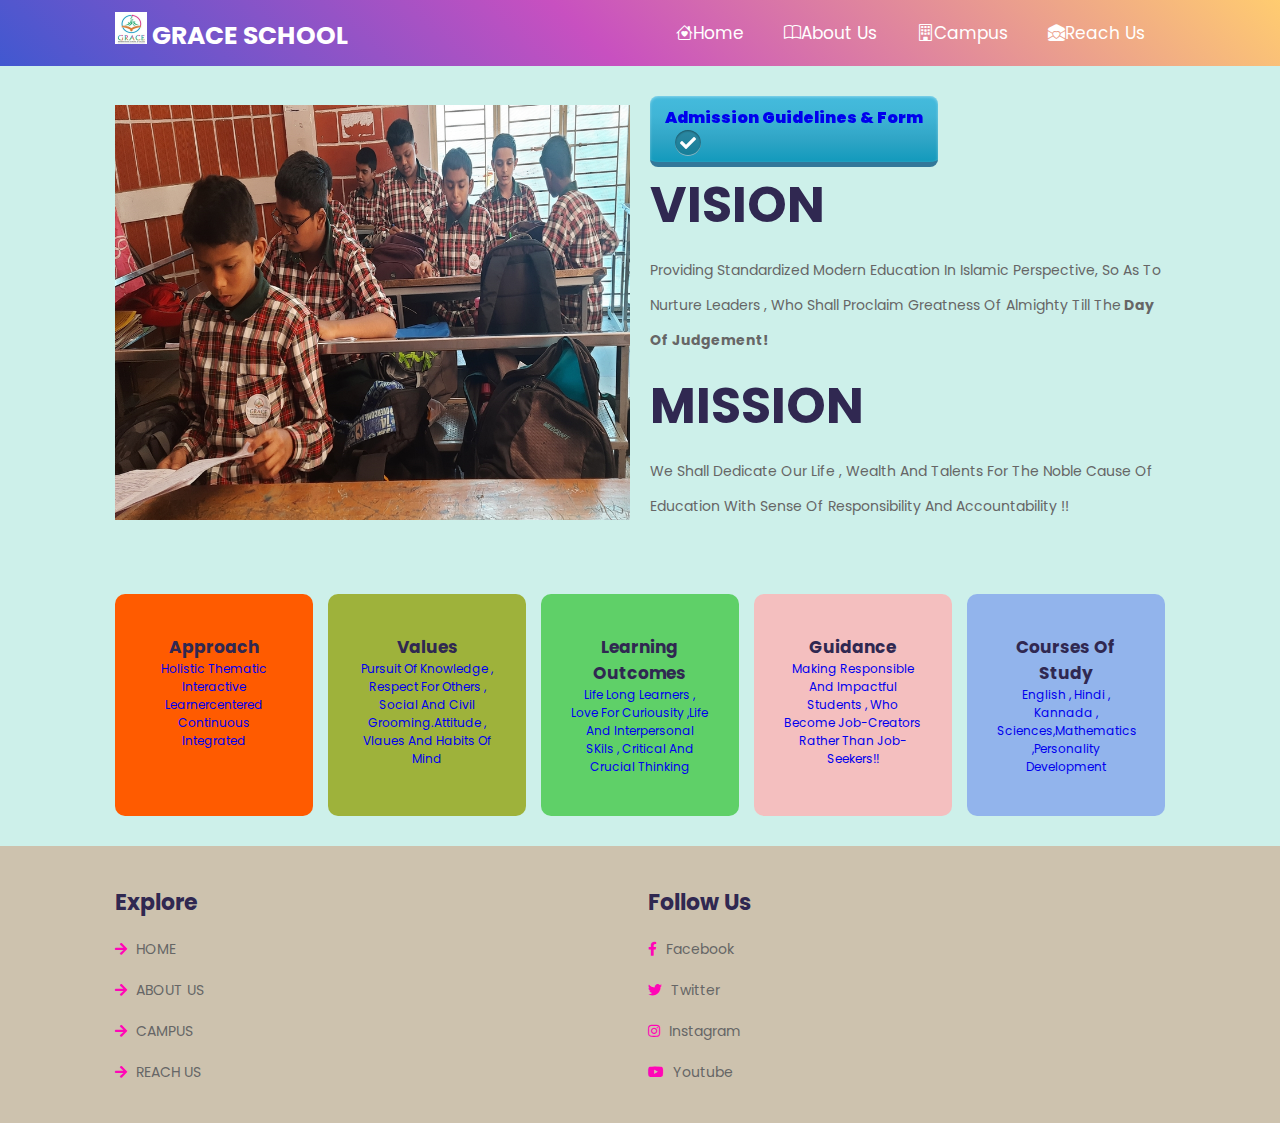
<file: index.html>
<!DOCTYPE html>
<html lang="en">

<head>
    <meta charset="UTF-8">
    <meta http-equiv="X-UA-Compatible" content="IE=edge">
    <meta name="viewport" content="width=device-width, initial-scale=1.0">
    <title>Grace International School</title>
    <link rel="apple-touch-icon" sizes="180x180" href="favicon/apple-touch-icon.png">
<link rel="icon" type="image/png" sizes="32x32" href="favicon/favicon-32x32.png">
<link rel="icon" type="image/png" sizes="16x16" href="favicon/favicon-16x16.png">
<link rel="manifest" href="favicon/site.webmanifest">

    <!-- font awesome cdn link  -->
    <link rel="stylesheet" href="https://cdnjs.cloudflare.com/ajax/libs/font-awesome/5.15.4/css/all.min.css">
    <!-- CSS only -->
    <link rel="stylesheet" href="https://cdn.jsdelivr.net/npm/bootstrap-icons@1.8.3/font/bootstrap-icons.css">
    <link href = "https://fonts.googleapis.com/icon?family=Material+Icons" rel = "stylesheet">

    <!-- custom css file link  -->
    <link rel="stylesheet" href="css/style.css">

</head>

<body style="background-color:#CDF0EA">

    <!-- header section starts  -->

    <header class="header">

        <a href="index.html" class="logo"> <img src="favicon/favicon-32x32.png" alt="logo"></img></i> GRACE SCHOOL</a>

        <div id="menu-btn" class="fas fa-bars"></div>

        <nav class="navbar">
            <ul>
                <li><a href="index.html"><i class="bi bi-house-heart"></i>Home</a></li>
                <li><a href="about us.html"><i class="bi bi-book"></i>About Us</a></li>
                <li><a href="campus.html"><i class="bi bi-building"></i>Campus</a></li>

                <li><a href="Reachus.html"><i class="bi bi-envelope-open-heart-fill"></i>Reach Us</a></li>
            </ul>
        </nav>

    </header>

    <!-- header section ends -->

    <!-- body section starts  -->

    <section class="body1">

        <div class="image">
          <img src="campusimages/front.jpg" alt="">
        </div>

        <div class="content">
          <div class="button">
<a href="admission.html">Admission Guidelines & form</a>
<div></div>
<i class="fa fa-check"></i>
</div>
            <h3>VISION </h3>

            <p>Providing standardized modern education in Islamic perspective, so as to nurture leaders , who shall proclaim greatness of Almighty till the<b> Day of Judgement!</b></p>
            <h3>MISSION</h3>
            <p>We shall dedicate our life , wealth and talents for the noble cause of education with sense of responsibility and accountability !!</p>

        </div>

    </section>

    <!-- body1 section ends -->

    <!-- flashcards section starts  -->

    <section class="flashcards">

        <a href="#" class="box" style="background-color:#FF5B00;">

            <h3>Approach</h3>
            <p>Holistic Thematic Interactive Learnercentered Continuous Integrated</p>
        </a>

        <a href="#" class="box" style="background-color:#9EB23B;">
            <h3>Values</h3>
            <p>Pursuit of knowledge , respect for others , Social and civil grooming.Attitude , vlaues and habits of mind</p>
        </a>

        <a href="#" class="box" style="background-color:#5FD068;">
            <h3>Learning Outcomes</h3>
            <p>Life long learners , Love for curiousity ,Life and interpersonal SKils , Critical and crucial Thinking</p>
        </a>

        <a href="#" class="box" style="background-color:#F4BFBF;">

            <h3>Guidance</h3>
            <p>Making responsible and impactful students , who become Job-creators rather than Job-seekers!!</p>
        </a>

        <a href="#" class="box" style="background-color:#92B4EC;">

          <h3>Courses Of Study</h3>
          <p>English , Hindi , Kannada , Sciences,Mathematics ,Personality Development</p>
        </a>

    </section>

    <!-- flashcards section ends -->












    <!-- footer section starts  -->

    <section class="footer" style="background-color:#CDC2AE">

        <div class="box-container">

            <div class="box">
                <h3>explore</h3>
                <a href="index.html"> <i class="fas fa-arrow-right"></i> HOME </a>
                <a href="about us.html"> <i class="fas fa-arrow-right"></i> ABOUT US </a>
                <a href="campus.html"> <i class="fas fa-arrow-right"></i> CAMPUS </a>

                <a href="Reachus.html"> <i class="fas fa-arrow-right"></i> REACH US </a>
            </div>

            <div class="box">
                <h3>Follow Us</h3>
                <a href="https://www.facebook.com/ahad.farooqi.14"> <i class="fab fa-facebook-f"></i> facebook </a>
                <a href="https://twitter.com/ahad_farooqi2?t=c6zOSLF7VP3U7wXBkktMLA&s=08"> <i class="fab fa-twitter"></i> twitter </a>

                <a href="https://instagram.com/ahad.farooqi.14?igshid=YmMyMTA2M2Y="> <i class="fab fa-instagram"></i> instagram </a>
                <a href="https://youtube.com/channel/UCik5e6VwYZuUoNjTE0Y2n-w"> <i class="fab fa-youtube"></i> youtube </a>

            </div>



    </section>

    <!-- footer section ends -->

    <!-- custom js file link  -->
    <script src="js/script.js"></script>

</body>

</html>
</file>
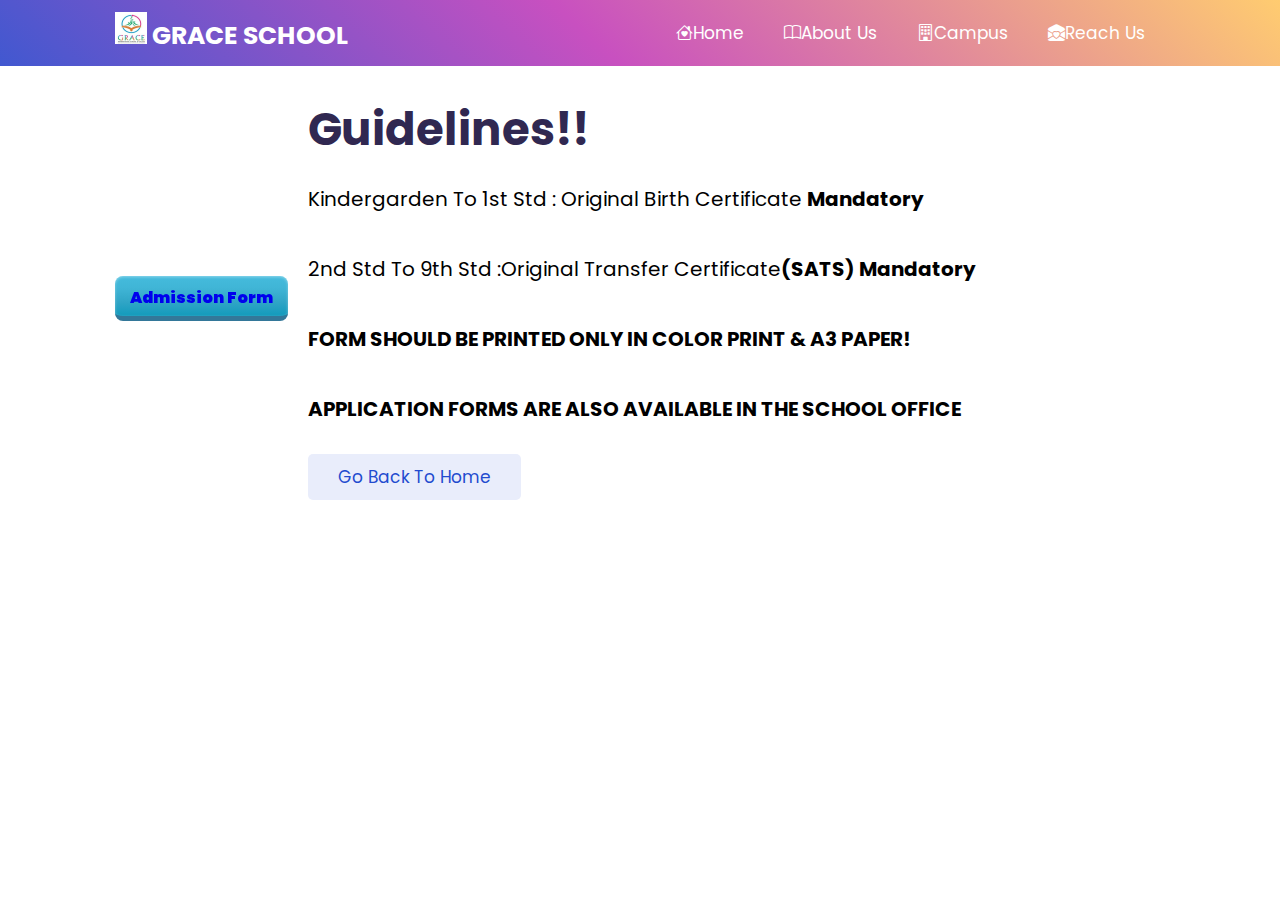
<file: admission.html>
<!DOCTYPE html>
<html lang="en">

<head>
    <meta charset="UTF-8">
    <meta http-equiv="X-UA-Compatible" content="IE=edge">
    <meta name="viewport" content="width=device-width, initial-scale=1.0">
    <title>Grace International School</title>
    <link rel="apple-touch-icon" sizes="180x180" href="favicon/apple-touch-icon.png">
<link rel="icon" type="image/png" sizes="32x32" href="favicon/favicon-32x32.png">
<link rel="icon" type="image/png" sizes="16x16" href="favicon/favicon-16x16.png">
<link rel="manifest" href="favicon/site.webmanifest">

    <!-- font awesome cdn link  -->
    <link rel="stylesheet" href="https://cdnjs.cloudflare.com/ajax/libs/font-awesome/5.15.4/css/all.min.css">
    <!-- CSS only -->
    <link rel="stylesheet" href="https://cdn.jsdelivr.net/npm/bootstrap-icons@1.8.3/font/bootstrap-icons.css">
    <link href = "https://fonts.googleapis.com/icon?family=Material+Icons" rel = "stylesheet">

    <!-- custom css file link  -->
    <link rel="stylesheet" href="css/style.css">

</head>

<body style="background-color:white;">

    <!-- header section starts  -->

    <header class="header">

        <a href="index.html" class="logo"> <img src="favicon/favicon-32x32.png" alt="logo"></img></i> GRACE SCHOOL</a>

        <div id="menu-btn" class="fas fa-bars"></div>

        <nav class="navbar">
            <ul>
                <li><a href="index.html"><i class="bi bi-house-heart"></i>Home</a></li>
                <li><a href="about us.html"><i class="bi bi-book"></i>About Us</a></li>
                <li><a href="campus.html"><i class="bi bi-building"></i>Campus</a></li>

                <li><a href="Reachus.html"><i class="bi bi-envelope-open-heart-fill"></i>Reach Us</a></li>
            </ul>
        </nav>

    </header>


    <section class="about">

      <div class="button">
<a href="GraceIntlSchoolform.pdf" target="_blank" rel="noopener noreferrer" >Admission Form</a></div>

        <div class="content">
            <h3>Guidelines!!</h3>
            <p>Kindergarden to 1st std : Original Birth Certificate <b>Mandatory</b></p>
            <p>2nd std to 9th std :Original Transfer Certificate<b>(SATS) Mandatory</b></p>
            <p><b>FORM SHOULD  BE  PRINTED  ONLY  IN COLOR PRINT & A3 PAPER!</b></p>
            <p><b>APPLICATION FORMS ARE ALSO AVAILABLE IN THE SCHOOL OFFICE</b></p>
            <a href="index.html" class="btn">Go back to Home</a>
        </div>

    </section>
</file>
<file: css/style.css>
@import url("https://fonts.googleapis.com/css2?family=Poppins:wght@100;300;400;500;600&display=swap");
* {
    font-family: 'Poppins', sans-serif;
    margin: 0;
    padding: 0;
    -webkit-box-sizing: border-box;
    box-sizing: border-box;
    text-transform: capitalize;
    text-decoration: none;
    outline: none;
    border: none;
    -webkit-transition: all .2s linear;
    transition: all .2s linear;
}

html {
    font-size: 62.5%;
    overflow-x: hidden;
}

section {
    padding: 3rem 9%;
}

#icon {
    width: 30px;
    cursor: pointer;
}

.btn {
    display: inline-block;
    margin-top: 1rem;
    padding: 1rem 3rem;
    background: #e9edfb;
    color: #224bcf;
    cursor: pointer;
    border-radius: .5rem;
    font-size: 1.7rem;
}

.btn:hover {
    color: #fff;
    background: green;
}

.heading {
    background: url(../images/heading-bg.png) no-repeat;
    background-size: cover;
    background-position: center;
}

.heading h3 {
    font-size: 3.5rem;
    color: #302851;
}

.heading p {
    font-size: 1.6rem;
    color: #666;
    padding-top: .5rem;
}

.heading p a {
    padding-right: .5rem;
    color: crimson;
}

.heading p a:hover {
    color: #224bcf
}

.header {
    position: -webkit-sticky;
    position: sticky;
    top: 0;
    left: 0;
    right: 0;
    z-index: 1000;
    display: -webkit-box;
    display: -ms-flexbox;
    display: flex;
    -webkit-box-align: center;
    -ms-flex-align: center;
    align-items: center;
    -webkit-box-pack: justify;
    -ms-flex-pack: justify;
    justify-content: space-between;
    padding: 0 9%;
    background-color: #4158D0;
background-image: linear-gradient(43deg, #4158D0 0%, #C850C0 46%, #FFCC70 100%);


}

.header .logo {
    font-size: 2.5rem;
    font-weight: bolder;
    color: #fff;
}

.header .logo i {
    color: crimson;
}

.header .navbar ul {
    list-style: none;
}

.header .navbar ul li {
    position: relative;
    float: left;
}

.header .navbar ul li:hover ul {
    display: block;
}

.header .navbar ul li a {
    padding: 2rem;
    display: block;
    font-size: 1.7rem;
    color: #fff;
}

.header .navbar ul li a:hover {
    background: crimson;
}

.header .navbar ul li ul {
    position: absolute;
    left: 0;
    width: 20rem;
    background: #224bcf;
    display: none;
}

.header .navbar ul li ul li {
    width: 100%;
}

#menu-btn {
    cursor: pointer;
    color: #fff;
    font-size: 2.5rem;
    display: none;
}

.body1{
    display: -webkit-box;
    display: -ms-flexbox;
    display: flex;
    -webkit-box-align: center;
    -ms-flex-align: center;
    align-items: center;
    -ms-flex-wrap: wrap;
    flex-wrap: wrap;
    gap: 2rem;
}
.text {
  padding: 20%;
  font-size: 200%;
  background-color: #ECE5C7;
}
.wrap {

  color: #590696;
}

.body1 .image {
    -webkit-box-flex: 1;
    -ms-flex: 1 1 42rem;
    flex: 1 1 42rem;
}

.body1 .image img {
    width: 100%;
}

.body1 .content {
    -webkit-box-flex: 1;
    -ms-flex: 1 1 42rem;
    flex: 1 1 42rem;
}

.body1 .content h3 {
    color: #302851;
    font-size: 5rem;
}

.body1 .content p {
    font-size: 1.4rem;
    color: #666;
    padding: 1rem 0;
    line-height: 2.5;
}

.flashcards {
    display: -ms-grid;
    display: grid;
    -ms-grid-columns: (minmax(16rem, 1fr))[auto-fit];
    grid-template-columns: repeat(auto-fit, minmax(16rem, 1fr));
    gap: 1.5rem;
}
.flashcards .box:hover{
  -ms-transform: scale(1.2); /* IE 9 */
 -webkit-transform: scale(1.2); /* Safari 3-8 */
 transform: scale(1.2);
}

.flashcards .box {
    border-radius: 1rem;
    background: green;
    padding: 4rem 3rem;
    text-align: center;
}

.flashcards .box img {
    height: 7rem;
    margin-bottom: 2rem;
}

.flashcards .box h3 {
    font-size: 1.7rem;
    color: #302851;
}
.flashcards .box p{
  font-size: 1.2rem;
}

.about {
    display: -webkit-box;
    display: -ms-flexbox;
    display: flex;
    -webkit-box-align: center;
    -ms-flex-align: center;
    align-items: center;
    -ms-flex-wrap: wrap;
    flex-wrap: wrap;
    gap: 2rem;
}

.about .image {
    -webkit-box-flex: 1;
    -ms-flex: 1 1 42rem;
    flex: 1 1 42rem;
}

.about .image img {
    width: 100%;
}

.about .content {
    -webkit-box-flex: 1;
    -ms-flex: 1 1 42rem;
    flex: 1 1 42rem;
}

.about .content h3 {
    color: #302851;
    font-size: 4.5rem;
}

.about .content p {
    font-size: 2rem;
    padding: 1rem 0;
    color: black;
    line-height: 2.5;
}

.foundation {
    display: -ms-grid;
    display: grid;
    -ms-grid-columns: (minmax(31rem, 1fr))[auto-fit];
    grid-template-columns: repeat(auto-fit, minmax(31rem, 1fr));
    gap: 1.5rem;
}

.foundation .box {
    background: red;
    border-radius: 1rem;
    text-align: center;
    padding: 3rem 2rem;
}

.foundation  img {
    display: block;
    margin-bottom: 1rem;
    height: 100%;
    width:100%;
}

.foundation .box h3 {
    font-size: 2rem;
    color: #302851;
    padding: .5rem 0;
}

.foundation  p {
    font-size: 1.4rem;
    color: #666;
    line-height: 2.5;
    padding: 1rem 0;
    padding-top: 5rem;
    text-align: center;

}


.Gallery {
    display: -ms-grid;
    display: grid;
    -ms-grid-columns: (minmax(31rem, 1fr))[auto-fit];
    grid-template-columns: repeat(auto-fit, minmax(31rem, 1fr));
    gap: 1.5rem;
}

.Gallery .box {
    text-align: center;
    overflow: hidden;
}

.Gallery .box:hover .video video {
    -webkit-transform: scale(1.1);
    transform: scale(1.1);
}

.Gallery .box .video {
    height: 25rem;
    width: 100%;
    overflow: hidden;
    border-radius: .5rem;
    position: relative;
}

.Gallery .box .video video {
    height: 100%;
    width: 100%;
    -o-object-fit: cover;
    object-fit: cover;
    cursor: pointer;
}

.Gallery .box .video i {
    position: absolute;
    top: 50%;
    left: 50%;
    -webkit-transform: translate(-50%, -50%);
    transform: translate(-50%, -50%);
    font-size: 2rem;
    height: 5rem;
    width: 5rem;
    line-height: 5rem;
    border-radius: 50%;
    background: #fff;
    color: #302851;
    pointer-events: none;
    z-index: 10;
}

.Gallery .box .content {
    padding-top: 1rem;
}

.Gallery .box .content h3 {
    font-size: 1.7rem;
    color: #302851;
    padding: .5rem 0;
}

.Gallery .box .content p {
    font-size: 1.5rem;
    color: #666;
}

.main-video {
    position: fixed;
    top: 0;
    left: 0;
    z-index: 10000;
    background: rgba(0, 0, 0, 0.7);
    display: -webkit-box;
    display: -ms-flexbox;
    display: flex;
    -webkit-box-align: center;
    -ms-flex-align: center;
    align-items: center;
    -webkit-box-pack: center;
    -ms-flex-pack: center;
    justify-content: center;
    height: 100%;
    width: 100%;
    display: none;
}

.main-video.active {
    display: -webkit-box;
    display: -ms-flexbox;
    display: flex;
}

.main-video #close-vid {
    position: absolute;
    top: 1.5rem;
    right: 2.5rem;
    font-size: 6rem;
    color: #fff;
    cursor: pointer;
}

.main-video video {
    width: 80%;
    border: 0.5rem solid #fff;
    border-radius: .5rem;
}

.teachers {
    display: -ms-grid;
    display: grid;
    -ms-grid-columns: (minmax(27rem, 1fr))[auto-fit];
    grid-template-columns: repeat(auto-fit, minmax(27rem, 1fr));
    gap: 1.5rem;
}

.teachers .box {
    text-align: center;
    overflow: hidden;
}

.teachers .box:hover .image .share {
    -webkit-transform: translateY(0);
    transform: translateY(0);
}

.teachers .box:hover .image .share a {
    -webkit-transform: translateY(-1rem);
    transform: translateY(-1rem);
    opacity: 1;
    -webkit-transition: -webkit-transform .2s .2s;
    transition: -webkit-transform .2s .2s;
    transition: transform .2s .2s;
    transition: transform .2s .2s, -webkit-transform .2s .2s;
}

.teachers .box .image {
    overflow: hidden;
    height: 32rem;
    width: 100%;
    position: relative;
    border-radius: 1rem;
}

.teachers .box .image .share {
    position: absolute;
    top: 0;
    left: 0;
    height: 100%;
    width: 100%;
    background: rgba(0, 0, 0, 0.7);
    display: -webkit-box;
    display: -ms-flexbox;
    display: flex;
    -webkit-box-align: end;
    -ms-flex-align: end;
    align-items: flex-end;
    -webkit-box-pack: center;
    -ms-flex-pack: center;
    justify-content: center;
    z-index: 10;
    overflow: hidden;
    -webkit-transform: translateY(-100%);
    transform: translateY(-100%);
}

.teachers .box .image .share a {
    font-size: 2.5rem;
    margin: 2rem 1.5rem;
    color: #fff;
    -webkit-transform: translateY(5rem);
    transform: translateY(5rem);
    opacity: 0;
}

.teachers .box .image .share a:hover {
    color: crimson;
}

.teachers .box .image img {
    height: 100%;
    width: 100%;
    -o-object-fit: cover;
    object-fit: cover;
}

.teachers .box .content {
    padding-top: 1rem;
}

.teachers .box .content h3 {
    font-size: 2rem;
    color: #302851;
}

.teachers .box .content span {
    color: #666;
    font-size: 1.5rem;
}

.blog {
    display: -ms-grid;
    display: grid;
    -ms-grid-columns: (minmax(31rem, 1fr))[auto-fit];
    grid-template-columns: repeat(auto-fit, minmax(31rem, 1fr));
    gap: 1.5rem;
}

.blog .box .image {
    height: 25rem;
    width: 100%;
    overflow: hidden;
}

.blog .box .image img {
    height: 100%;
    width: 100%;
    -o-object-fit: cover;
    object-fit: cover;
    border-radius: .5rem;
}

.blog .box .content {
    padding: 2rem;
    background: #f5f5f5;
}

.blog .box .content .icons {
    padding: 1.5rem 0;
    margin-bottom: 1rem;
    display: -webkit-box;
    display: -ms-flexbox;
    display: flex;
    -webkit-box-align: center;
    -ms-flex-align: center;
    align-items: center;
    -webkit-box-pack: justify;
    -ms-flex-pack: justify;
    justify-content: space-between;
}

.blog .box .content .icons a {
    font-size: 1.4rem;
    color: #666;
}

.blog .box .content .icons a:hover {
    color: #224bcf;
}

.blog .box .content .icons a i {
    padding-right: .5rem;
    color: #224bcf;
}

.blog .box .content h3 {
    font-size: 1.7rem;
    padding: .5rem 0;
    color: #302851;
}

.blog .box .content p {
    padding: 1rem 0;
    font-size: 1.4rem;
    line-height: 2.5;
    color: #666;
}

.contact .icons-container {
    display: -ms-grid;
    display: grid;
    -ms-grid-columns: (minmax(30rem, 1fr))[auto-fit];
    grid-template-columns: repeat(auto-fit, minmax(30rem, 1fr));
    gap: 1.5rem;
}
.contact .icons-container .img{
  height:50%;
  width:50%;
  display: inline-block;
}
.contact .icons-container .icons {
    text-align: center;
    padding: 2rem;
    border-radius: 1rem;
    background: #f5f5f5;
    margin-bottom: 2rem;
}

.contact .icons-container .icons i {
    height: 6.5rem;
    width: 6.5rem;
    line-height: 6.5rem;
    font-size: 2.5rem;
    color: #224bcf;
    background: #e9edfb;
    border-radius: 50%;
    text-align: center;
    margin-bottom: .5rem;
}

.contact .icons-container .icons h3 {
    font-size: 2rem;
    color: #302851;
    padding: .7rem 0;
}

.contact .icons-container .icons p {
    line-height: 2;
    font-size: 1.4rem;
    color: #666;
}

.contact .row {
    display: -webkit-box;
    display: -ms-flexbox;
    display: flex;
    -ms-flex-wrap: wrap;
    flex-wrap: wrap;
    gap: 1.5rem;
}

.contact .row form {
    -webkit-box-flex: 1;
    -ms-flex: 1 1 42rem;
    flex: 1 1 42rem;
    border-radius: 1rem;
    background: #f5f5f5;
    padding: 2rem;
}

.contact .row form h3 {
    font-size: 2.5rem;
    color: #302851;
    margin-bottom: .5rem;
}

.contact .row form .box,
.contact .row form textarea {
    width: 100%;
    padding: 1rem 1.2rem;
    font-size: 1.6rem;
    color: #666;
    text-transform: none;
    margin: 1rem 0;
    border-radius: .5rem;
    background: #fff;
}

.contact .row form textarea {
    height: 15rem;
    resize: none;
}

.contact .row .map {
    -webkit-box-flex: 1;
    -ms-flex: 1 1 42rem;
    flex: 1 1 42rem;
    width: 100%;
    border-radius: 1rem;
}

.footer {
    background: #f5f5f5;
}

.footer .box-container {
    display: -ms-grid;
    display: grid;
    -ms-grid-columns: (minmax(25rem, 1fr))[auto-fit];
    grid-template-columns: repeat(auto-fit, minmax(25rem, 1fr));
    gap: 1.5rem;
}

.footer .box-container .box h3 {
    font-size: 2.2rem;
    padding: 1rem 0;
    color: #302851;
}

.footer .box-container .box a {
    display: block;
    font-size: 1.4rem;
    padding: 1rem 0;
    color: #666;
}

.footer .box-container .box a:hover {
    color: #590696;
}

.footer .box-container .box a:hover i {
    padding-right: 2rem;
}

.footer .box-container .box a i {
    color: #FF06B7;
    padding-right: .5rem;
}



@media (max-width: 1200px) {
    html {
        font-size: 55%;
    }
    section {
        padding: 3rem 2rem;
    }
}

@media (max-width: 768px) {
    #menu-btn {
        display: inline-block;
    }
    .header {
        padding: 2rem;
    }
    .header .navbar {
        position: absolute;
        top: 99%;
        left: 0;
        right: 0;
        background: #224bcf;
        -webkit-clip-path: polygon(0 0, 100% 0, 100% 0, 0 0);
        clip-path: polygon(0 0, 100% 0, 100% 0, 0 0);
    }
    .header .navbar.active {
        -webkit-clip-path: polygon(0 0, 100% 0, 100% 100%, 0 100%);
        clip-path: polygon(0 0, 100% 0, 100% 100%, 0 100%);
    }
    .header .navbar ul li {
        width: 100%;
    }
    .header .navbar ul li ul {
        width: 100%;
        position: relative;
    }
    .about .content h3 {
        font-size: 3rem;
    }
    .main-video video {
        width: 95%;
        border-width: .2rem;
    }
}

@media (max-width: 450px) {
    html {
        font-size: 50%;
    }
}


/*# sourceMappingURL=style.css.map */
/*for campus
*/
* {
  box-sizing: border-box;
}

.flex-container {
  display: flex;
  flex-direction: row;
  font-size: 30px;

}
.flex-item-left:hover{
  background-color: red;
}
.flex-item-right:hover{
  background-color: green;
}

.flex-item-left {
  background-color: white;
  padding: 10px;
  flex: 50%;

}
.flex-item-left img{

  height:100%;
  width:100%;
}

.flex-item-right {
  background-color: white;
  padding: 10px;
  flex: 50%;
}
.flex-item-right img{

  height:100%;
  width:100%;
}
/* Responsive layout - makes a one column-layout instead of two-column layout */
@media (max-width: 800px) {
  .flex-container {
    flex-direction: column;
  }
}

.admission a{
  font-size: 1.9rem;
  background-color: #34B3F1;
  color:#000000;
}
/*Admission button styling*/
.button {
    backface-visibility: hidden;
  position: relative;
  cursor: pointer;
  display: inline-block;
  white-space: nowrap;
  background: linear-gradient(180deg,#44bbdd 0%,#40b5d6 30%,#30a5c6 65%,#129abc 100%);
  border-radius: 8px;
  border: 0px solid #379;
  border-width: 0px 0px 5px 0px;
  padding: 9px 15px 6px 15px;
  box-shadow: inset 0px 1px 3px rgba(255,255,255,.4);
    color: #1a24c5;
  font-size: initial;
  font-family: Helvetica Neue;
  font-weight: 900;
  font-style: normal
  }
  .button > div {
    color: #999;
  font-size: 10px;
  font-family: Helvetica Neue;
  font-weight: initial;
  font-style: normal;
  text-align: center;
  margin: 0px 0px 0px 0px
  }
  .button > i {
    color: #fff;
  font-size: 1em;
  background: rgba(0,0,0,0.2);
  border-radius: 100px;
  border: 0px solid transparent;
  border-width: 0px 0px 0px 0px;
  padding: 5px 5px 5px 5px;
  margin: 0px 0px 0px 10px;
  position: static;
  box-shadow: inset 0px 1px 2px rgba(0,0,0,0.4),inset 0px -1px 0px rgba(255,255,255,.5)
  }
  .button > .ld {
    font-size: initial
  }

  /*about us cards starts here*/


  * {
  box-sizing: border-box;
}

body {
  font-family: Arial, Helvetica, sans-serif;
}

/* Float four columns side by side */
.column {
  float: left;
  width: 33%;
  padding: 0 10px;
}

/* Remove extra left and right margins, due to padding */
.row {margin: 0 -5px;}

/* Clear floats after the columns */
.row:after {
  content: "";
  display: table;
  clear: both;
}

/* Responsive columns */
@media screen and (max-width: 600px) {
  .column {
    width: 100%;
    display: block;
    margin-bottom: 20px;
  }
}

/* Style the counter cards */
.card {
  box-shadow: 0 4px 8px 0 rgba(0, 0, 0, 0.2);
  padding: 16px;
  text-align: center;
  background-color: #2E0249;
}
.card:hover{
  background-color: #D4D925;
}
.card h3
{
  color:white;
  font-size: 2.4rem;
}
.columnmessage{
  width:50%;
  float: left;

  padding: 0 10px;
}
.cardmessage{
  background-color: #EC9B3B;
  box-shadow: 0 4px 8px 0 rgba(0, 0, 0, 0.2);
  padding: 16px;
  text-align: center;
  color:white;

}
.cardmessage:hover{
  background-color: #9BA3EB;
}
.cardmessage h3 {
  color:white;
  font-size:3rem;
}
.cardmessage p{
  color:white;
}
#whyus{
  width:100%;
}
.column .card ul{
  padding: 5%;
  font-size: 2rem;
  text-align: left;
  text-decoration: none;
  background-color: #EEEEEE;
}
</file>
